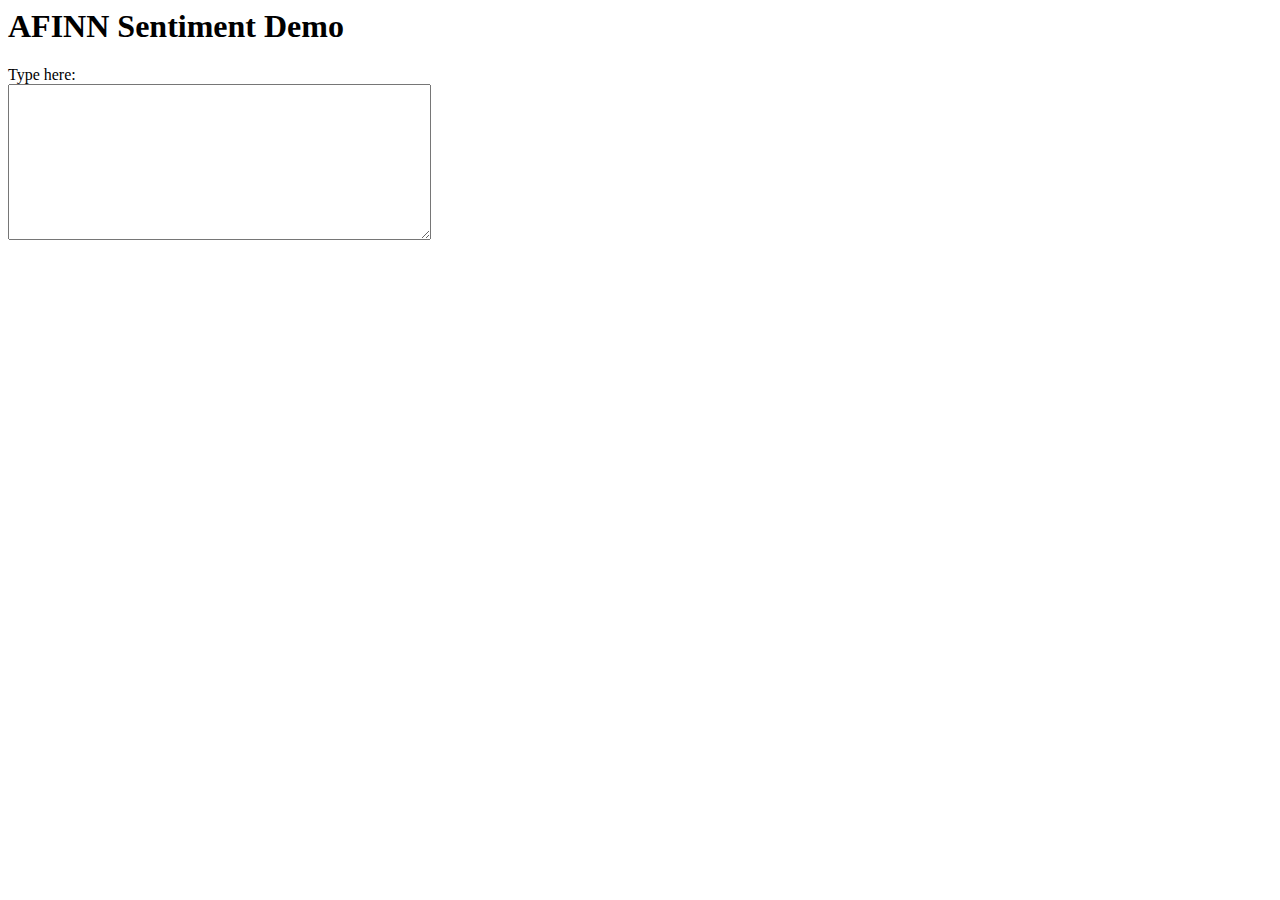
<file: main/assets/js/p5/empty-example/index.html>
<html>
<head>
  <meta charset="UTF-8">
  <title>AFINN-111 demo</title>
  <script src="../p5.js" type="text/javascript"></script>
<script src="sketch.js" type="text/javascript"></script>
    <script src="../addons/p5.dom.js" type="text/javascript"></script>
    <script src="../addons/p5.sound.js" type="text/javascript"></script>
</head>
<body>
  <h1>AFINN Sentiment Demo</h1>

  <p>
    Type here:</br>
    <textarea id="txt" cols=50 rows=10></textarea>
  </p>

  <p id="scoreP"></p>
  <p id="comparativeP"></p>
  <p id="wordlistP"></p>

</body>
</html>
</file>
